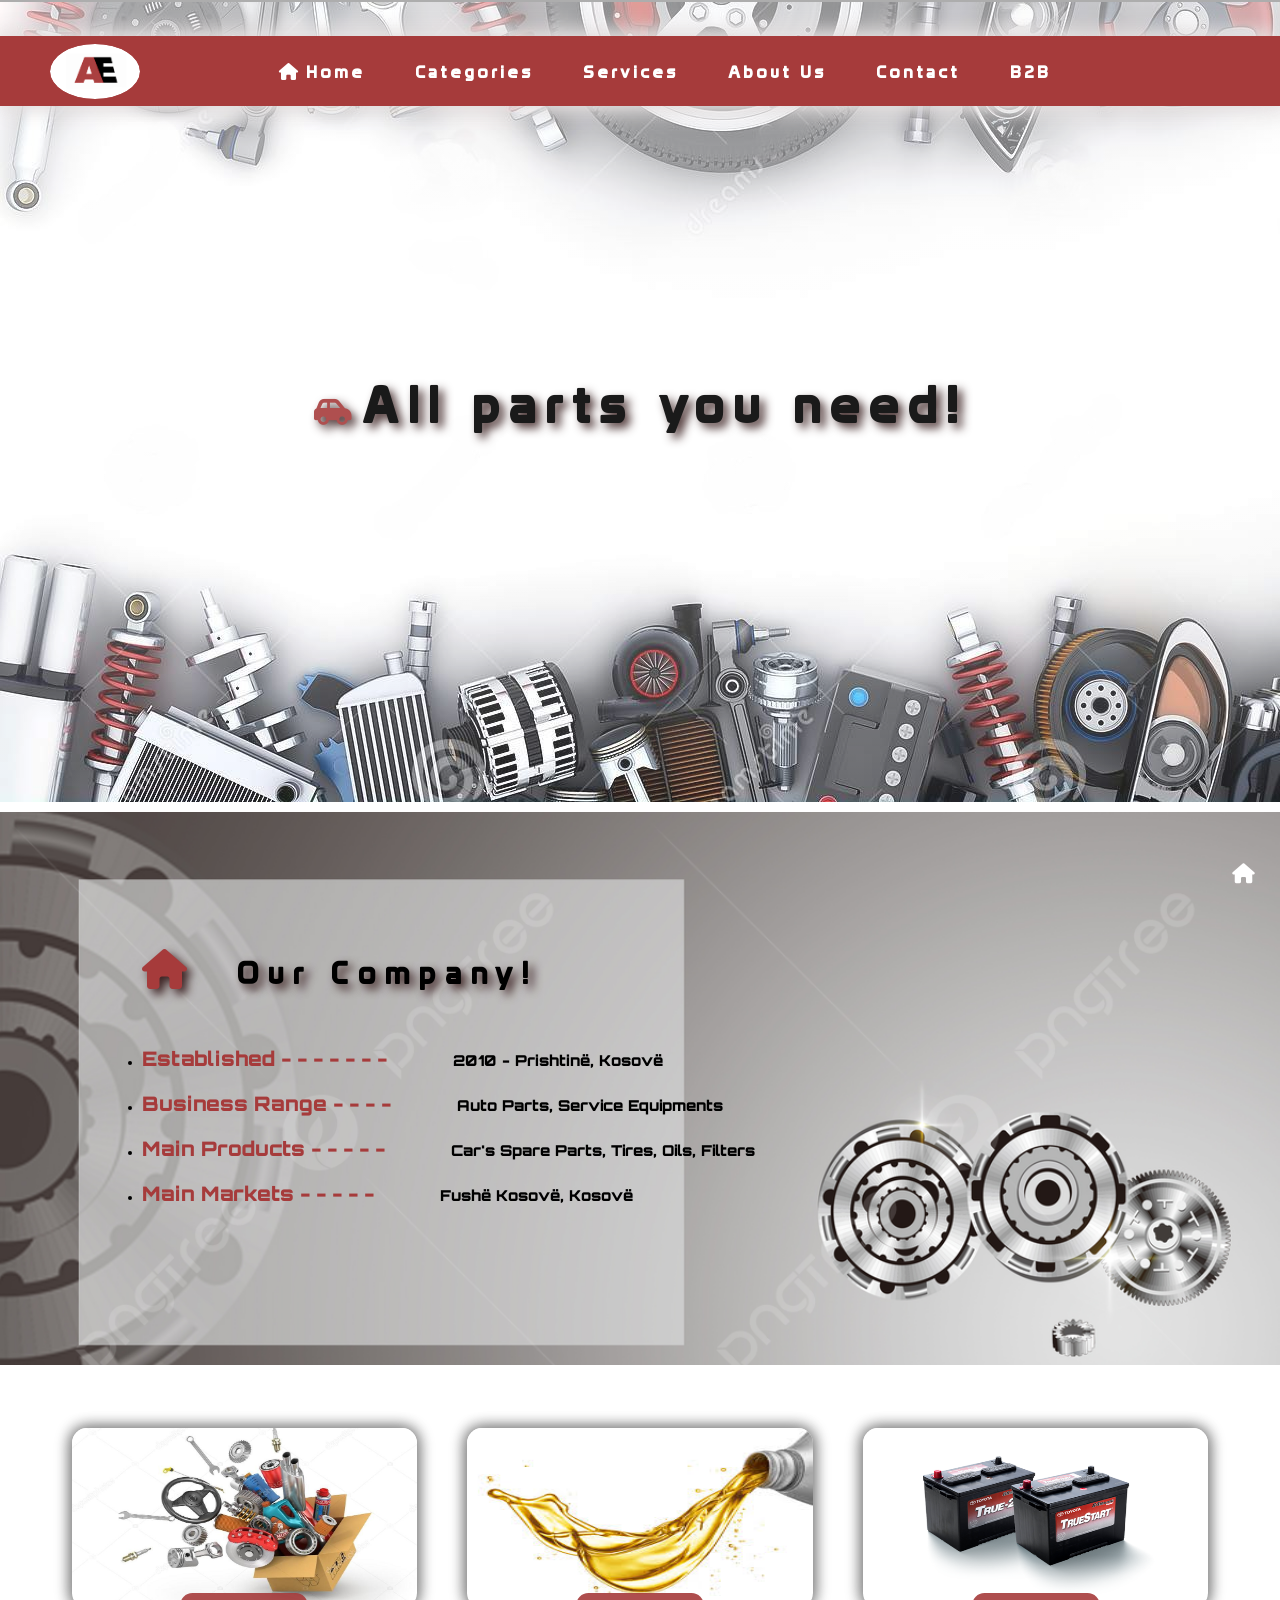
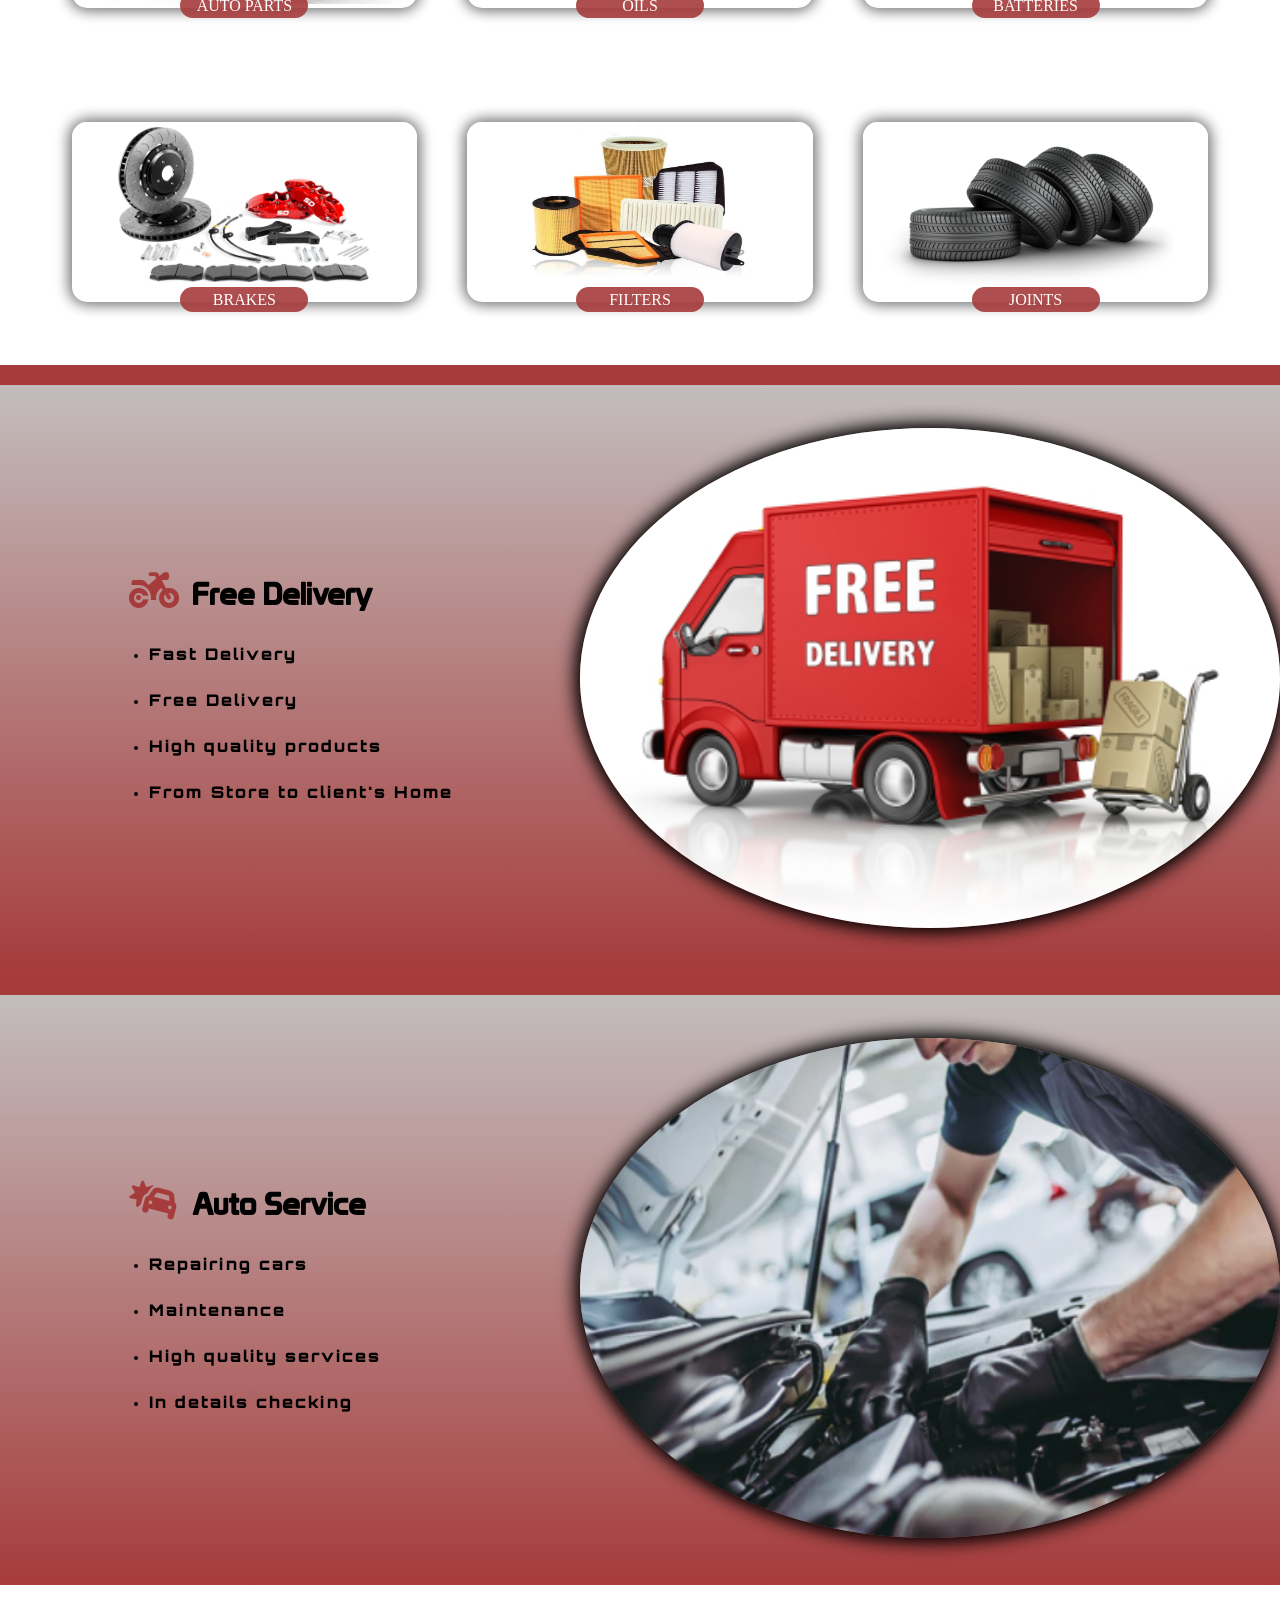
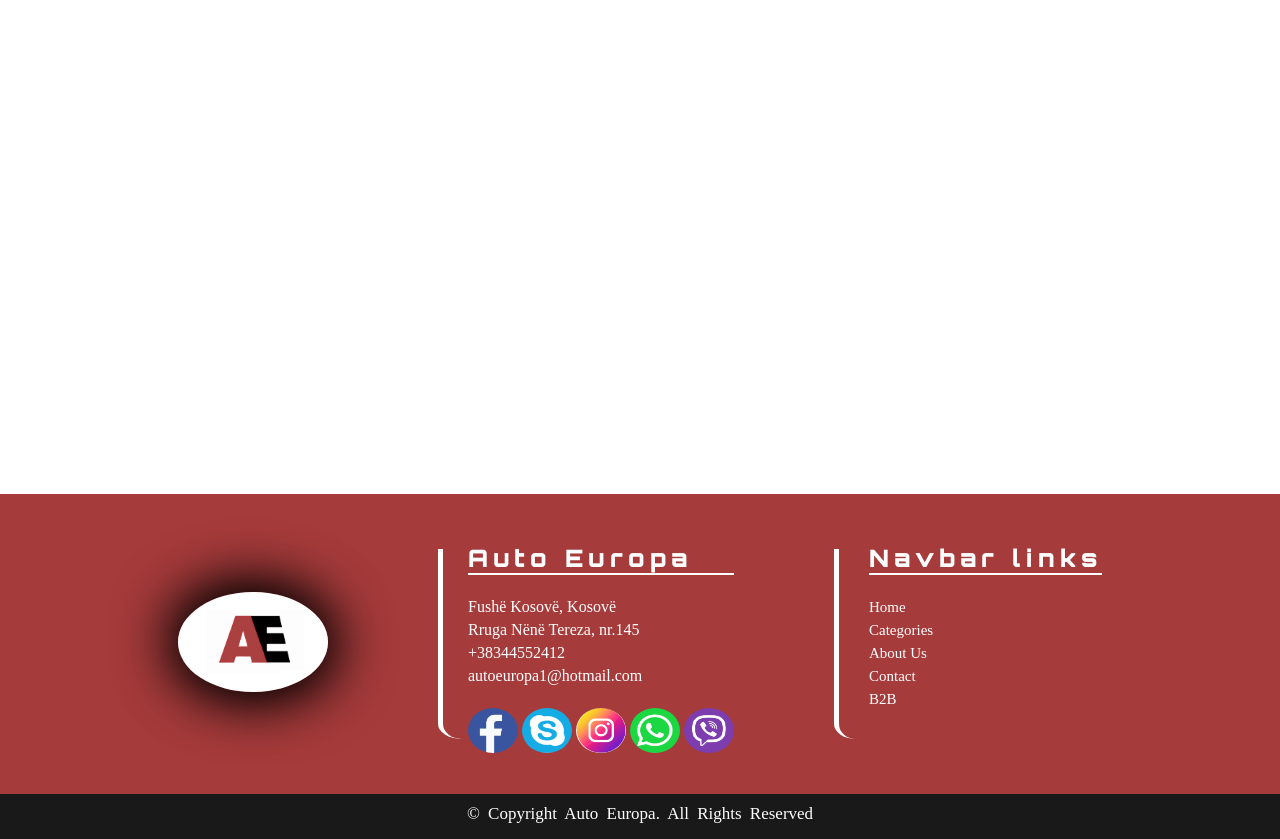
<file: index.html>
<!DOCTYPE html>
<html lang="en">
<head>
    <meta charset="UTF-8">
    <meta http-equiv="X-UA-Compatible" content="IE=edge">
    <meta name="viewport" content="width=device-width, initial-scale=1.0">
    <link rel="stylesheet" href="/assets/css/style.css">
    <link rel="stylesheet" href="https://cdnjs.cloudflare.com/ajax/libs/font-awesome/6.2.0/css/all.min.css" integrity="sha512-xh6O/CkQoPOWDdYTDqeRdPCVd1SpvCA9XXcUnZS2FmJNp1coAFzvtCN9BmamE+4aHK8yyUHUSCcJHgXloTyT2A==" crossorigin="anonymous" referrerpolicy="no-referrer" />
    <link rel="icon" href="/assets/favicon/AE-favicon.png">
    <title>Auto Europa</title>
</head>
<style>     

</style>
<body>

    <header>
        <div class="wrapper">
                <div class="logo">
                    <a href="#home"><img src="/assets/images/logo.png"></img></a>
                </div>
                <nav>
                    <ul>
                        <li><i class="fa-solid fa-house"></i><a href="#home">Home</a></li>
                        <li><a href="#categories">Categories</a></li>
                        <li><a href="#services">Services</a></li>
                        <li><a href="#intro">About Us</a></li>
                        <li><a href="#footer">Contact</a></li>   
                        <li><span><a href="/login-b2b.html">B2B</a></span></li>                  
                    </ul>
                </nav>
                <div class="b2b">
                    <a href="#b2b">B2B</a>
                </div>
        </div>
    </header>

    <section class="img-container" id="home">
            <h3> <i class="fa-solid fa-car-side"></i><span></span>All parts you need!</h3>
    </section>

    <section id="intro">
        <div class="container">
            <div class="introus">
                <h4> <i class="fa-solid fa-house"></i><span></span>Our Company!</h4>
                <ul>
                    <li><span class="lines">Established <span>- - - -  - - - </span></span> 2010 - Prishtinë, Kosovë</li>
                    <li><span class="lines">Business Range<span> - - - - </span> </span>Auto Parts, Service Equipments</li>
                    <li><span class="lines">Main Products<span> - - - - -</span> </span>Car's Spare Parts, Tires, Oils, Filters</li> 
                    <li><span class="lines">Main Markets <span>- - - - - </span></span>Fushë Kosovë, Kosovë</li>
                </ul>
            </div>
        </div>
    </section>

    <section id="categories">
        <div class="container">

            <div class="autoparts">
                <a class="ab" href="#autoparts">AUTO PARTS</a>
                <a class="abc" href="#autoparts"><img src="/assets/images/auto parts.jpg"></a>
            </div>

            <div class="oils">
                <a class="ab" href="#oils"> OILS</a>
                <a class="abc" href="#oils"><img src="/assets/images/oils.jfif"></a>
            </div>

            <div class="batteries">
                <a class="ab" href="#batteries">BATTERIES</a>
                <a class="abc" href="#batteries"><img src="/assets/images/batteries3.png"></a>
            </div>

            <div class="brakes">
                <a class="ab" href="#brakes">BRAKES</a>
                <a class="abc" href="#brakes"><img src="/assets/images/brakes.png"></a>
            </div>

            <div class="filters">
                <a class="ab" href="#filters">FILTERS</a>
                <a class="abc" href="#filters"><img src="/assets/images/filters.jpg"></a>
            </div>

            <div class="tires">
                <a class="ab" href="#tires">JOINTS</a>
                <a class="abc" href="#tires"><img src="/assets/images/tires.png"></a>
            </div>
        </div>
    </section>

    <section id="services">
        <div class="container">

            <div class="content">
                <h3><i class="fa-solid fa-motorcycle"></i><span></span> Free Delivery</h3><br<br><br><br>
                <ul>
                    <li>Fast Delivery</li>
                    <li>Free Delivery</li> 
                    <li>High quality products</li> 
                    <li>From Store to client's Home</li>
                </ul>
            </div>
            <div class="image">
                <img src="/assets/images/free-delivery.jpg">
            </div>
        </div>
        <div class="container">
            <div class="content">
                <h3><i class="fa-solid fa-car-burst"></i><span></span> Auto Service</h3><br<br><br><br>
                <ul>
                    <li>Repairing cars</li>
                    <li>Maintenance</li> 
                    <li>High quality services</li> 
                    <li>In details checking</li>
                </ul>
            </div>
            <div class="image">
                <img src="/assets/images/repairing.png">
            </div>
        </div>
    </section>

    <section class="location">
        <iframe src="https://www.google.com/maps/embed?pb=!1m18!1m12!1m3!1d6115.28281604408!2d21.09230045866189!3d42.63753040200722!2m3!1f0!2f0!3f0!3m2!1i1024!2i768!4f13.1!3m3!1m2!1s0x13549dff700a52f5%3A0xfcc22cc34cd8885f!2sAuto%20Europa!5e0!3m2!1sen!2s!4v1667050505349!5m2!1sen!2s" width="100%" height="500" style="border:0;" allowfullscreen="" loading="lazy" referrerpolicy="no-referrer-when-downgrade"></iframe>
    </section>


    <div id="footer">
        <div class="container">

            <div class="logo">
                <img src="/assets/images/logo.png">
            </div>
            <div class="address">
                <h2>Auto Europa</h2><br>
                <ul>
                <li>Fushë Kosovë, Kosovë</li>
                <li>Rruga Nënë Tereza, nr.145</li>
                <li>+38344552412</li>
                <li>autoeuropa1@hotmail.com</li>
                </ul><br>
                
                <a href="https://www.facebook.com/auto.europa1"><img src="/assets/images/fbb.png" title="Follow us on Facebook"></a>
                <a href="www.google.com"><img src="/assets/images/skype.png" title="Follow us on Skype"></a>
                <a href="www.google.com"><img src="/assets/images/instagramm.png" title="Follow us on Instagram"></a>
                <a href="www.google.com"><img src="/assets/images/whatsapp.png" title="Contact us on Whatsapp"></a>
                <a href="www.google.com"><img src="/assets/images/viber.png" title="Contact us on Viber"></a>
            </div>
            <div class="links">
                <h2>Navbar links</h2><br>
                <ul>
                    <li><a href="#home">Home</a></li>
                    <li><a href="#categories">Categories</a></li>
                    <li><a href="#intro">About Us</a></li>
                    <li><a href="#footer">Contact</a></li>
                    <li><a href="#b2b">B2B</a></li>
                </ul>
            </div>
        </div>
    </div>
    </footer>
    
    <div class="copyright"> <!-- copyright-->
        <p> &copy; Copyright  Auto Europa. All Rights Reserved</p>
    </div>
    <a href="#" class="go-home">
        <i class="fa-solid fa-house"></i>
    </a>
    

</body>
</html>
</file>
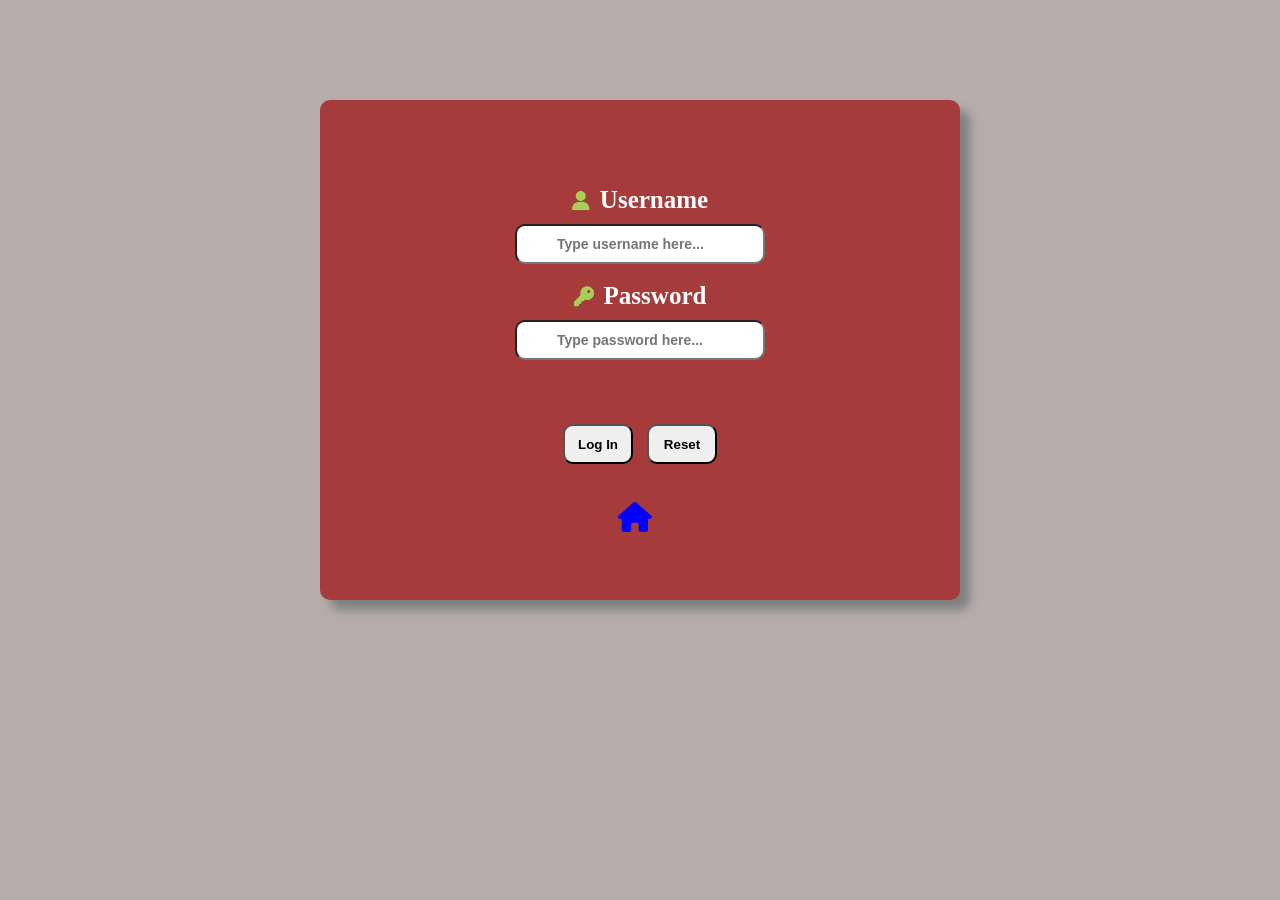
<file: login-b2b.html>
<!DOCTYPE html>
<html lang="en">
<head>
    <meta charset="UTF-8">
    <meta http-equiv="X-UA-Compatible" content="IE=edge">
    <meta name="viewport" content="width=device-width, initial-scale=1.0">
    <link rel="stylesheet" href="https://cdnjs.cloudflare.com/ajax/libs/font-awesome/6.2.0/css/all.min.css" integrity="sha512-xh6O/CkQoPOWDdYTDqeRdPCVd1SpvCA9XXcUnZS2FmJNp1coAFzvtCN9BmamE+4aHK8yyUHUSCcJHgXloTyT2A==" crossorigin="anonymous" referrerpolicy="no-referrer" />
    <link rel="stylesheet" href="/assets/css/style.css">
    <title>B2B Login Form </title>
</head>
<style>
    body {
        background-color:rgb(182, 172, 172);
    }
</style>
<body>


<div class="b2b-login-form">
    <form action="#">
                <br>
                <i class="fa-solid fa-user"></i><label for="username">Username</label><br>
                <input type="text" name="username" id="username" placeholder="Type username here..." autocomplete="off" minlength="2" maxlength="20" required><br><br>
                <i class="fa-solid fa-key"></i><label for="password">Password</label><br>
                <input type="password" name="password" id="password" placeholder="Type password here..." autocomplete="off"><br>

                <br><br><br>
                <button value="submit">Log In</button>
                <input type="reset" value="Reset">
    
                <br><br>
                <p><a href="index.html"><i class="fa-solid fa-house"></i></p>
    </form>
</div>
<br><br><br><br><br><br><br><br><br><br>

</body>
</html>
</file>
<file: assets/css/style.css>
@font-face {
    font-family: 'img-text';
    src: url("/assets/fonts/Prototype.ttf");
}
@font-face {
    font-family: "li-text";
    src: url('/assets/fonts/Orbitron-Black.ttf');
}

* {
    box-sizing: border-box;
    margin: 0px;
    padding: 0px;
}
:root {
    --primary-color: rgb(166, 59, 59);
}
/* ----------------HEADER SECTION ------------*/
header {
    border: 1px solid rgba(153,153,153,0.8) ;
    font-size: 17px;
    font-weight: bold;
    margin-bottom: 0px;
    font-family: 'img-text';
    margin-left: -0.8px;
}
header .wrapper {
    display: flex;
    justify-content: space-between;
    align-items: center;
    /* border: 1px solid green; */
    width: 100%;
    height: 70px;
    position: fixed;
    z-index: 2;
    background-color:var(--primary-color);
    margin-top: 35px;
    box-shadow: -5px -5px 20px rgb(229, 224, 224), 5px 5px 20px rgb(229, 224, 224);
}
header .wrapper .logo {
    height: 55px;
    overflow: hidden;
    border-radius: 50%;
}
header .wrapper .logo img{
    width: 90px;
    height: 55px;
    border-radius: 50%;
    transition: 0.5s all ease-in-out;
}
header .wrapper .logo img:hover{
    transform: scale(1.2);
}
header .wrapper nav ul {
    display: flex;
    gap: 50px;
}
header .wrapper nav i {
    padding-right: 5px;
}
header .wrapper nav ul li a:hover{
    border-bottom: 3px solid white;
    text-shadow: 0px -5px 12px black;
    transition-duration: 0.3s;
}
header .wrapper ul li, .wrapper a {
    list-style-type: none;  
    text-decoration: none;
    color: white;
    letter-spacing: 3px;
}
header .wrapper .b2b {
    margin-right: 50px;
    visibility: hidden;
}
header .wrapper .b2b a:hover{
    border-bottom: 3px solid white;
    text-shadow: 0px -5px 10px black;
    transition-duration: 0.3s;
}
header .wrapper .logo {
    margin-left: 50px;
}

/*---------------- IMG-CONTAINER SECTION -----------*/
.img-container {
    display: flex;
    background: linear-gradient(to top,rgba(255, 255, 255, 0), rgb(255, 255, 255, 0.2), rgb(255, 255, 255, 0.3), rgb(255, 255, 255, 0.4), rgb(255, 255, 255, 0.5)),
    url("/assets/images/main\ photo.jpg");
    /* background-image: url("/assets/images/main\ photo.jpg"); */
    background-repeat: no-repeat;
    background-size: cover; 
    justify-content: center;
    align-items: center;
    opacity: 0.9;
    height: 800px;
}
.img-container h3, h4 {
    font-family: 'img-text';
    font-weight: bold;
    letter-spacing: 10px;
    font-size: 50px;
    text-shadow: 5px 5px 10px rgb(60, 34, 34);
    margin: 10px 0px 5px 0px;
}
.img-container h3:hover{
    color: var(--primary-color);
    text-shadow: 5px 5px 5px black;
    transform: scale(1.2);
    transition:ease-in-out;
    transition-duration: 0.5s;
}
.img-container h3 i{
    color: var(--primary-color);
}
 /* -------------- icons animations --------------- */
h3 i {         
    font-size:30px;
    color: rgb(23, 102, 176);
    animation: shake 0.8s cubic-bezier(.36,.07,.19,.97) both;
    animation-iteration-count: infinite;
    animation-duration: 3s;
}

@keyframes shake {
    0% {
    transform: translate3d(-5px, 0px, 0px);
    }
    10% {
        transform: translate3d(-15px, 0px, 0px);
        }
    20% {
    transform: translate3d(-35px, 0px, 0);
    }
    30% {
    transform: translate3d(-30px, 0, 0);
    }
    40% {
    transform: translate3d(-40px, 0, 0);
    }
}

/*----------------------INTRO SECTION -------------*/
#intro .container {
    display: flex;
    background-image: url('/assets/images/about-img.jpg');
    width: 100%;
    background-size: cover;
    height: 563px;
    background-repeat: no-repeat;
    /* background: linear-gradient(); */
    border-top: 10px solid white;
}
#intro .container .introus {
    padding-left: 150px;
    padding-top: 98px;
    font-family: 'li-text';
    font-weight: bold;
    font-size: 15px;
    width: 723px;
    height: 476px;
    margin-top: 79px;
    margin-left: 92px;
    padding-left: 50px;
    border-radius: 5px;
}
#intro .container .introus:hover {
    border: 3px solid var(--primary-color);
    transition-duration: 0.2s;
}
#intro .container .introus span {
    color:var(--primary-color);
    padding-right: 30px;
    font-weight: bold;
    font-size: 20px;
}
#intro .container .introus h4{
    color: black;
    font-family: "img-text";
    font-size: 30px;
    margin-bottom: 60px;
    margin-top: -40px;
    font-weight: 900;
}
#intro .container h4 span {
    padding-left: 10px;
}
#intro .container i {
    color: var(--primary-color);
    font-size: 40px;
}
#intro .container .introus ul li {
    padding-bottom: 25px;
}

/*-------------- CATEGORIES SECTION -----------*/

#categories .container {
    display: flex;
    /* border: 1px solid red;    */
    color: black;
    height: 600px;
    justify-content: center;
    align-items: center;
    gap: 50px;
    flex-wrap: wrap;
    align-content: space-evenly;
}
#categories .container div {
    /* border: 0px solid black; */
    height: 180px;
    width: 27%;
    box-shadow: 2px 0px 15px grey, -2px 0px 15px grey;
    border-radius: 15px;
    overflow: hidden;
}
#categories .container div:hover{
    border: 2px solid var(--primary-color);
    transition-duration: 0.1s;
}
#categories .container .ab {
    align-self: flex-end;
    height: 25px;
    width: 10%;
    text-align: center;
    margin-bottom: -10px;
    padding-top:3px;
    padding: 4px 0 5px 0;
    background-color: var(--primary-color);
    opacity: 0.9;
    border-radius: 20px;
    /* box-shadow: 10px 10px 10px rgb(166, 59, 59); */
    color: white;
    text-decoration: none;
    position: absolute;
    z-index: 1;
}
#categories .container .ab:hover {
    opacity: 1;
    box-shadow: 2px 0px 15px grey, -2px 0px 15px grey;
    transition-duration: 0.1s;
}
#categories .container .abc {
    width: 100%;
} 
#categories .container img {
    border-radius: 15px;
    transition: 0.5s all ease-in-out;
}
#categories .container img:hover {
    transform: scale(1.2);
    transition-duration: 0.8s;    
}

.container .autoparts {
    display: flex;
    justify-content: center;
    align-items: center;
}
.container .autoparts img {
    height: 180px;
    width: 100%;
    position: relative;
}
.container .oils {
    display: flex;
    justify-content: center;
    align-items: center;
}
.container .oils img {
    height: 180px;
    width: 100%;
    position: relative;
}
.container .batteries {
    display: flex;
    justify-content: center;
    align-items: center;
}
.container .batteries img {
    height: 180px;
    width: 100%;
    position: relative;
}
.container .brakes {
    display: flex;
    justify-content: center;
    align-items: center;
}
.container .brakes img {
    height: 180px;
    width: 100%;
    position: relative;
}
.container .filters {
    display: flex;
    justify-content: center;
    align-items: center;
}
.container .filters img {
    height: 180px;
    width: 100%;
    position: relative;
}
.container .tires {
    display: flex;
    justify-content: center;
    align-items: center;
}
.container .tires img {
    height: 180px;
    width: 100%;
    position: relative;
}

/*------------------ SERVICES SECTION ---------*/
#services {
    display: flex;
    justify-content: center;
    align-items: center;
    flex-wrap: wrap;
    border-bottom: 5px solid white;
}
#services .container {
    width: 100%;
    display: grid;
    grid-template-columns: 3fr 3fr;
    height: 610px;
    /* border: 1px solid yellow; */
    background:linear-gradient(rgb(195, 189, 189),var(--primary-color));
    border-top: 20px solid var(--primary-color);
}
#services .content {
    /* border: 1px solid red; */
    margin:auto;
    height: 400px;
    width: 90%;
    padding-left: 100px;
    padding-top: 90px;
}
#services .content span {
    padding-left: 5px;
}
#services .content i {
    color: var(--primary-color);
    font-size: 40px;
}
#services .container .image {
    border-radius: 50%;
    margin: auto;
    margin-left: 10px;
}
#services .container .image img {
    width: 700px;
    height: 500px;
    border-radius: 50%;
    box-shadow: 2px 0px 20px black, -2px 0px 20px black;
}
#services .container .image img:hover{
    border: 2px solid var(--primary-color);
    transition-duration: 0.1s;
}
#services .container .content ul {
    padding-left: 20px;
}
#services .container .content ul li {
    padding-bottom: 30px;
    font-family: 'li-text';
    letter-spacing: 2px;
}
#services h3 {
    font-family:'img-text';
    font-size: 30px;
}

/*----------------- FOOTER SECTION -------------*/
#footer .container {
    display: flex;
    flex-wrap: wrap;
    height: 300px;
    background-color: var(--primary-color);
    justify-content: center;
    align-items: center;
    gap: 100px;
    position: relative;
}
#footer .logo img {
    width:150px;
    border-radius: 50%;
    height: 100px;
    box-shadow: -5px -5px 60px black, 5px 5px 60px black;
    margin-right: 10px;
}
#footer .address {
    height: 190px;
    border-left: 5px solid white;
    border-bottom-left-radius: 8%;
    padding-left: 25px;
    color: white;
}
#footer .address img {
    width: 50px;
    border-radius: 50%;
    height:45px;
    display: inline-block;
    position: relative;
}
#footer .address ul li, a, h2 {
    margin-bottom: 5px;
    list-style-type: none;
}
#footer .address a, h2 {
    font-family: 'li-text';
    letter-spacing: 5px;
}
#footer .links ul li, a, h2{
    list-style-type: none;
    text-decoration: none;
    color: white;
    text-align: left;
    margin-bottom: 5px;
}
#footer .links {
    height: 190px;
    border-left: 5px solid white;
    padding-left: 30px;
    border-bottom-left-radius: 8%;
}
#footer .links ul li a {
    font-size: 15px;
}
#footer .links ul li a:hover {
    border-bottom: 1px solid white;
}
#footer h2 {
    border-bottom: 2px solid white;
}


.copyright {
    text-align: center;
    height: 45px;
    padding-top: 10px;
    color: white;
    font-size: 17px;
    background-color: black;
    opacity: 0.9;
    word-spacing: 4px;
}

.go-home {
    position: fixed;
    bottom: 10px;
    right: 25px;
}
.go-home i {
    color: white;
    font-size: 20px;
}
.go-home i:hover{
    font-size: 25px;
    transition-duration: 0.3s;
    color: var(--primary-color);
}

.b2b-login-form {
    display: flex;
    justify-content: center;
    align-items: center;
    margin:auto;
    width: 50%;
    height: 500px;
    margin-top: 100px;
    background-color: var(--primary-color);
    box-shadow: 10px 10px 10px grey;
    border-radius: 10px;
}
.b2b-login-form p a{
    color: black;
}
.b2b-login-form form {
    text-align: center;
}
.b2b-login-form label {
    font-size: 25px;
    color: white;
    font-weight: bolder;
}
.b2b-login-form input {
    height: 40px;
    width: 250px;
    margin-top: 10px;
    border-radius: 10px;
}
.b2b-login-form ::placeholder {
    padding: 40px;
    font-weight: bold;
    font-size: 14px;
}
.b2b-login-form input[type=reset]{
    width: 70px;
    height: 40px;
    font-weight: bold;
}
.b2b-login-form input[type=reset]:hover{
transform: scale(1.2);
    transition-duration: 0.3s;
}
.b2b-login-form button {
    width: 70px;
    height: 40px;
    border-radius: 10px;
    padding:10px;
    font-weight: bold;
    margin-right: 10px;
}
.b2b-login-form button:hover{
    transform: scale(1.2);
    transition-duration: 0.3s;
}
.b2b-login-form i {
    font-size: 20px;
    padding-right: 10px;
    color: rgb(167, 207, 88);
}
.b2b-login-form p i {
    margin-top: 20px;
    color: blue;
    font-size: 30px;
}



/*--------------- M O B I L E   V I E W -------------*/


@media (max-width: 400px) {

    body {
        width: 390px;
    }
    header {
        border: 1px solid rgba(153,153,153,0.8) ;
        font-size: 17px;
        font-weight: bold;
        margin-bottom: 0px;
        font-family: 'img-text';
        /* margin-left: -0.8px; */
    }
    header .wrapper {
        display: flex;
        flex-direction: column;                  /*EDITED
        /* justify-content: space-between; */
        align-items: center;
        flex-wrap: wrap;
        /* border: 1px solid green; */
        width: 98%;
        height: 18%;
        font-size: 13px;
        position: fixed;
        z-index: 2;
        background-color:var(--primary-color);
        margin-top: 35px;
        box-shadow: -5px -5px 20px rgb(229, 224, 224), 5px 5px 20px rgb(229, 224, 224);
    }
    header .wrapper .logo {
        height: 65px;
        border-radius: 50%;
        width: 30%;
        margin: auto;     /* EDITED*/
        
    }
    header .wrapper .logo img{
        width: 100%;
        height: 65px;
        border-radius: 50%;
        transition: 0.5s all ease-in-out;
        margin-right: 0px;
        

    }
    header .wrapper .logo img:hover{
        transform: scale(1.2);
    }
    header .wrapper nav ul {
        display: flex;    /* EDITED */
        flex-wrap: wrap;  /* EDITED */
        gap: 15px;        /* EDITED */
        justify-content: center;  /* EDITED */
        /* display: inline-block; */  /* EDITED removed */
        padding-top: 8px;
    }
    header .wrapper nav ul li {
        /* margin: 0px; */
        /* padding: 0px; */
        padding-bottom: 10px;
        
    }

    /* header .wrapper nav ul li a {
        /* margin: 0px; 
    }*/

    header .wrapper nav i {
        display: none;
    }
    header .wrapper nav ul li a:hover {
        border-bottom: 3px solid white;
        text-shadow: 0px -5px 12px black;
        transition-duration: 0.3s;
    }
    header .wrapper ul li, .wrapper a {
        list-style-type: none;  
        text-decoration: none;
        color: white;
        /* letter-spacing: 3px; */
    }
    header .wrapper .b2b {
        margin-right: 50px;
        display: none;
    }


    .img-container {
        display: flex;
        background: linear-gradient(to top,rgba(255, 255, 255, 0), rgb(255, 255, 255, 0.2), rgb(255, 255, 255, 0.3), rgb(255, 255, 255, 0.4), rgb(255, 255, 255, 0.5)),
        url("/assets/images/main\ photo.jpg");
        /* background-image: url("/assets/images/main\ photo.jpg"); */
        background-repeat: no-repeat;
        background-size: cover; 
        justify-content: center;
        align-items: center;
        opacity: 0.9;
        height: 600px;
    }
    .img-container h3, h4 {
        font-family: 'img-text';
        font-weight: bold;
        letter-spacing: 10px;
        font-size: 20px;
        text-shadow: 5px 5px 10px rgb(60, 34, 34);
        /* margin: 10px 0px 5px 0px; */
        text-align: center;
    }
    .img-container h3:hover{
        color: var(--primary-color);
        text-shadow: 5px 5px 5px black;
        transform: scale(1.2);
        transition:ease-in-out;
        transition-duration: 0.5s;
    }
    .img-container h3 i{
        color: var(--primary-color);
    }

    #intro .container {
        display: flex;
        background-image: url('/assets/images/about-img.jpg');
        width: 439px;
        background-size: cover;
        height: 650px;
        background-repeat: no-repeat;
        margin-left: -40px;
        /* background: linear-gradient(); */
    }
    
    #intro .container .introus {
        padding-top: 98px;
        font-family: 'li-text';
        font-weight: bold;
        font-size: 15px;
        width: 40%;
        height: 560px;
        /* margin-top: 79px; */
        margin:auto;
        border-radius: 5px;
        text-align: center;
    }
    #intro .container .introus:hover {
        border: 3px solid var(--primary-color);
        transition-duration: 0.2s;
    }
    #intro .container .introus span.lines {
        color:var(--primary-color);
        padding-left: 5px;
        font-weight: bold;
        font-size: 15px;
    }
    #intro .container .introus span.lines span {
        display: none;
    }
    #intro .container .introus h4{
        color: black;
        font-family: "img-text";
        font-size: 17px;
        /* margin-bottom: 60px; */
        /* margin-top: -40px; */
        font-weight: 900;
    }
    #intro .container h4 span {
        padding-left: 1px;
    }
    #intro .container i {
        color: var(--primary-color);
        font-size: 20px;
        display: none;
    }
    #intro .container .introus ul li {
        padding-bottom: 25px;
        
    }

    #categories .container {
        display: flex;
        flex-direction: column;
        /* border: 1px solid red;    */
        color: black;
        height: auto;
        width: 390px;
        /* justify-content: space-evenly; */
        /* align-content: center; */
        /* gap: 50px; */
        /* flex-wrap: wrap; */
        /* align-content: flex-start; */
        margin-top: 30px;
        margin-bottom: 30px;
    }
    #categories .container div {
        /* border: 0px solid black; */
        height: 180px;
        width: 80%;
        box-shadow: 2px 0px 15px grey, -2px 0px 15px grey;
        border-radius: 15px;
        overflow: hidden;
    }
    #categories .container div:hover{
        border: 2px solid var(--primary-color);
        transition-duration: 0.1s;
    }
    #categories .container .ab {
        align-self: flex-end;
        height: 25px;
        width: 35%;
        text-align: center;
        margin-bottom: -10px;
        padding-top:3px;
        padding: 4px 0 5px 0;
        /* background-color: var(--primary-color); */
        /* opacity: 0.9; */
        /* border-radius: 20px; */
        /* box-shadow: 10px 10px 10px rgb(166, 59, 59); */
        color: white;
        text-decoration: none;
        position: absolute;
        z-index: 1;
    }
    #categories .container .ab:hover {
        opacity: 1;
        box-shadow: 2px 0px 15px grey, -2px 0px 15px grey;
        transition-duration: 0.1s;
    }
    #categories .container .abc {
        width: 100%;
    } 
    #categories .container img {
        border-radius: 15px;
        transition: 0.5s all ease-in-out;
    }
    #categories .container img:hover {
        transform: scale(1.2);
        transition-duration: 0.8s;    
    }
    .container .autoparts {
        display: flex;
        justify-content: center;
        align-items: center;
    }
    .container .autoparts img {
        height: 180px;
        width: 100%;
        position: relative;
    }
    .container .oils {
        display: flex;
        justify-content: center;
        align-items: center;
    }
    .container .oils img {
        height: 180px;
        width: 100%;
        position: relative;
    }
    .container .batteries {
        display: flex;
        justify-content: center;
        align-items: center;
    }
    .container .batteries img {
        height: 180px;
        width: 100%;
        position: relative;
    }
    .container .brakes {
        display: flex;
        justify-content: center;
        align-items: center;
    }
    .container .brakes img {
        height: 180px;
        width: 100%;
        position: relative;
    }
    .container .filters {
        display: flex;
        justify-content: center;
        align-items: center;
    }
    .container .filters img {
        height: 180px;
        width: 100%;
        position: relative;
    }
    .container .tires {
        display: flex;
        justify-content: center;
        align-items: center;
    }
    .container .tires img {
        height: 180px;
        width: 100%;
        position: relative;
    }
    
    
    #services {
        display: flex;
        justify-content: center;
        align-items: center;
        flex-wrap: wrap;
    }
    #services .container {
        width: 100%;
        display: flex;
        flex-direction: column;
        height: 600px;
        /* border: 1px solid yellow; */
        background:linear-gradient(rgb(195, 189, 189),var(--primary-color));
        border-top: 20px solid var(--primary-color);
    }
    #services .content {
        /* border: 1px solid red; */
        margin:auto;
        height: 300px;
        margin: auto;
        margin-bottom: -58px;
        width: 90%;
        padding-left: 65px;
        padding-top: 10px;
        padding-bottom: 0px;
        margin-top: 30px;
    }
    #services .content span {
        padding-left: 5px;
    }
    #services .content i {
        color: var(--primary-color);
        font-size: 40px;
    }
    #services .container .image {
        border-radius: 50%;
        height: 100px;
        margin: auto;
        padding-top: 0px;
    }
    #services .container .image img {
        margin-top: 0px;
        width: 300px;
        height: 200px;
        border-radius: 50%;
        box-shadow: 2px 0px 20px black, -2px 0px 20px black;
    }
    #services .container .image img:hover{
        border: 2px solid var(--primary-color);
        transition-duration: 0.1s;
    }
    #services .container .content ul {
        padding-left: 20px;
    }
    #services .container .content ul li {
        padding-bottom: 30px;
        font-family: 'li-text';
        letter-spacing: 2px;
    }
    #services h3 {
        font-family:'img-text';
        font-size: 30px;
    }
    

    #footer .container {
        display: flex;
        flex-wrap: wrap;
        flex-direction: column;
        height: 800px;
        border-top: 20px solid white;
        background-color: var(--primary-color);
        justify-content: center;
        align-items: center;
        gap: 100px;
        position: relative;
    }
    #footer .logo img {
        width:120px;
        border-radius: 50%;
        height: 80px;
        box-shadow: -5px -5px 60px black, 5px 5px 60px black;
        margin-right: 10px;
    }
    #footer .address {
        height: 190px;
        border-left: 5px solid white;
        border-bottom-left-radius: 8%;
        padding-left: 25px;
        color: white;
    }
    #footer .address img {
        width: 50px;
        border-radius: 50%;
        height:45px;
        display: inline-block;
        /* position: relative; */
    }
    #footer .address ul li, a, h2 {
        margin-bottom: 5px;
        list-style-type: none;
    }
    #footer .address a, h2 {
        font-family: 'li-text';
        letter-spacing: 5px;
    }
    #footer .links ul li, a, h2{
        list-style-type: none;
        text-decoration: none;
        color: white;
        text-align: left;
        margin-bottom: 5px;
    }
    #footer .links {
        height: 190px;
        border-left: 5px solid white;
        padding-left: 30px;
        border-bottom-left-radius: 8%;
    }
    #footer .links ul li a {
        font-size: 15px;
    }
    #footer .links ul li a:hover {
        border-bottom: 1px solid white;
    }
    #footer h2 {
        border-bottom: 2px solid white;
    }
    .copyright {
        text-align: center;
        height: 45px;
        padding-top: 10px;
        color: white;
        font-size: 13px;
        background-color: black;
        opacity: 0.9;
        word-spacing: 4px;
        margin-bottom: 195px;
    }
    .go-home {
        position: fixed;
        bottom: 205px;
        right: 30px;
    }
    .go-home i {
        color: white;
        font-size: 15px;
    }
    .go-home i:hover{
        font-size: 25px;
        transition-duration: 0.3s;
        color: var(--primary-color);
    }

    .b2b-login-form {
        display: flex;
        justify-content: center;
        align-items: center;
        margin:auto;
        width: 80%;
        height: 500px;
        margin-top: 100px;
        background-color: var(--primary-color);
        box-shadow: 10px 10px 10px grey;
        border-radius: 10px;
        margin-bottom: 100px;
    }

}
</file>
